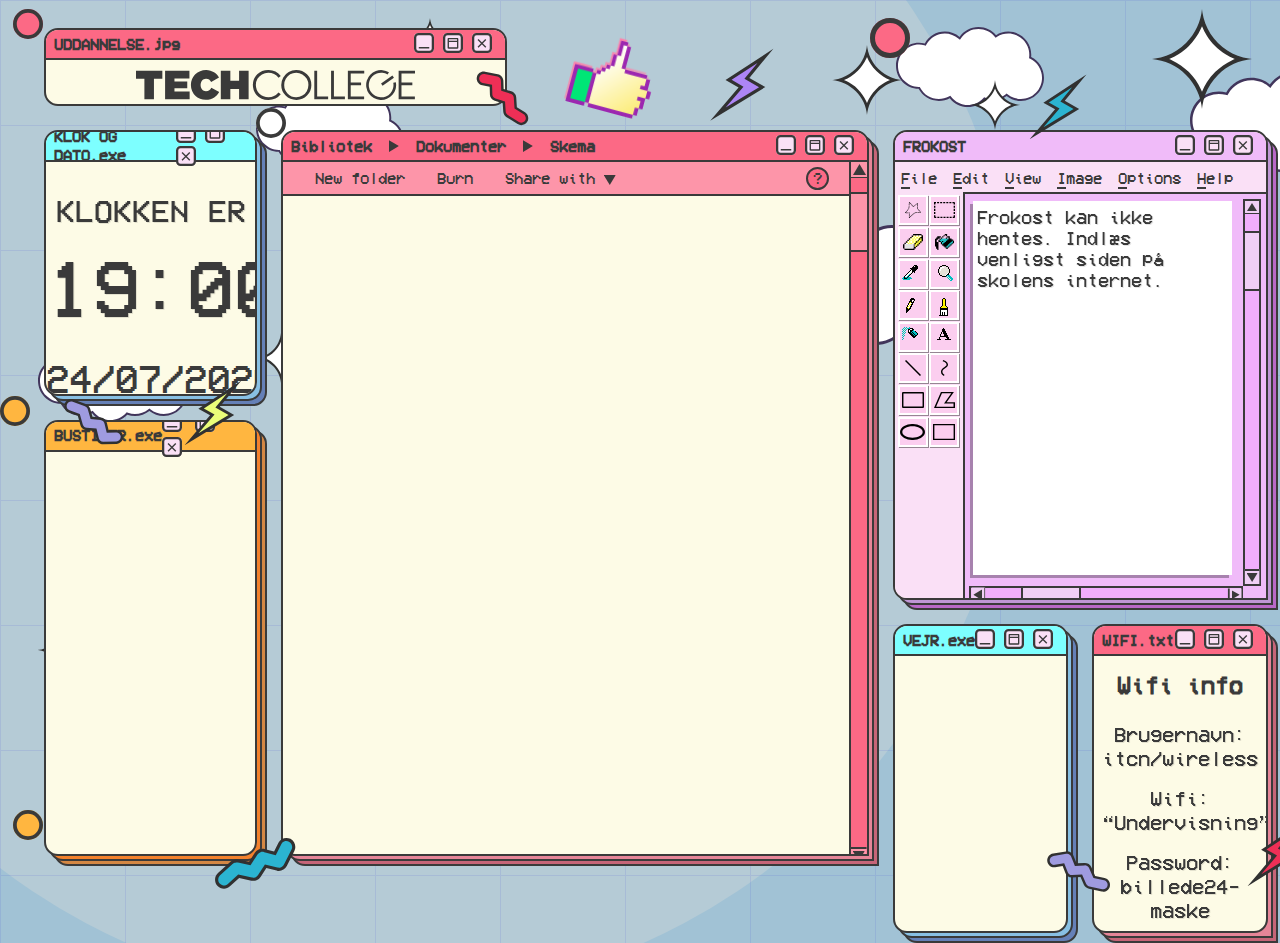
<file: index.html>
<!DOCTYPE html>
<html lang="en">
<head>
    <meta charset="UTF-8">
    <meta name="viewport" content="width=device-width, initial-scale=1.0">
    <link rel="stylesheet" href="assets/css/style.css">
    <link rel="icon" type="image/x-icon" href="assets/img/squiggly.svg">
    <title>Infoboard - Gruppe 5</title>
</head>
<body>
    <main>
        <section class="table">
            <div id="title" class="window table_card">
                <div class="window_content">
                    <div class="window_top">
                        <h2>UDDANNELSE.jpg</h2>
                    </div>
                    <img id="logo" src="assets/img/logo.svg" alt="logo.svg">
                </div>
            </div>
            <div id="clock" class="window table_card">
                <div class="window_content">
                    <div id="here" class="window_top">
                        <h2>KLOK OG DATO.exe</h2>
                    </div>
                    <div class="clock" id="clock_text">
                        <p>KLOKKEN ER</p>
                        <p id="current_time">
                            <span class="hours"></span><span class="blink">:</span><span class="minutes"></span></p>
                        <div id="current_date" class="date"></div>
                    </div>
                </div>
                <div id="wb1" class="window_back"></div>
                <div id="wb2" class="window_back"></div>
            </div>
            <div id="bus_schedule" class="window table_card">
                <div class="window_content">
                    <div id="here" class="window_top">
                        <h2>BUSTIDER.exe</h2>
                    </div>
                    <ul id="bus_times">
                    </ul>
                </div>
                <div id="wb3" class="window_back"></div>
                <div id="wb4" class="window_back"></div>
            </div>
            <div id="class_schedule" class="window table_card">
                <div class="window_content">
                    <div class="window_top">
                        <div id="schedule_title">
                            <h2>Bibliotek</h2><img style="transform: rotate(90deg); height: 10px;" src="assets/img/arrow.svg" alt="arrow.svg"><h2>Dokumenter</h2><img style="transform: rotate(90deg); height: 10px;" src="assets/img/arrow.svg" alt="arrow.svg"><h2>Skema</h2>
                        </div>
                    </div>
                    <div class="schedule_container">
                        <ul class="schedule_top">
                            <li>New folder</li>
                            <li>Burn</li>
                            <li>Share with <img id="schedule_arrow" src="assets/img/arrow.svg" alt=""></li>
                            <li id="questionmark">?</li>
                        </ul>
                        <ul id="schedule"></ul>
                        <div class="scrollbar_vert"><img class="scrollbar_left" src="assets/img/arrow.svg" alt=""><div class="scrollbar_grab"><img class="scrollbar_right" src="assets/img/arrow.svg" alt=""></div></div>
                    </div>
                </div>
                <div id="wb5" class="window_back"></div>
                <div id="wb6" class="window_back"></div>
            </div>
            <div id="meals" class="window table_card">
                <div class="window_content">
                    <div class="window_top">
                        <h2>FROKOST</h2>
                    </div>
                    <div class="meal_tool_overlay">
                        <ul class="meal_toolbar">
                            <li class="meal_toolbar_items">File</li>
                            <li class="meal_toolbar_items">Edit</li>
                            <li class="meal_toolbar_items">View</li>
                            <li class="meal_toolbar_items">Image</li>
                            <li class="meal_toolbar_items">Options</li>
                            <li class="meal_toolbar_items">Help</li>
                        </ul>
                        <div class="meal_sidebar">
                            <div class="meal_sidebar_container">
                                <div class="meal_sidebar_icon"><img src="assets/img/polygonal_selection.svg" alt=""></div>
                                <div class="meal_sidebar_icon"><img src="assets/img/rectangle_selection.svg" alt=""></div>
                                <div class="meal_sidebar_icon"><img src="assets/img/eraser.svg" alt=""></div>
                                <div class="meal_sidebar_icon"><img src="assets/img/paint_bucket.svg" alt=""></div>
                                <div class="meal_sidebar_icon tiny"><img src="assets/img/eyedropper.svg" alt=""></div>
                                <div class="meal_sidebar_icon tiny"><img src="assets/img/magnify.svg" alt=""></div>
                                <div class="meal_sidebar_icon tiny"><img src="assets/img/pencil.svg" alt=""></div>
                                <div class="meal_sidebar_icon tiny"><img src="assets/img/brush.svg" alt=""></div>
                                <div class="meal_sidebar_icon tiny"><img src="assets/img/spray.svg" alt=""></div>
                                <div class="meal_sidebar_icon tiny"><img src="assets/img/text.svg" alt=""></div>
                                <div class="meal_sidebar_icon"><img src="assets/img/line_diagonal.svg" alt=""></div>
                                <div class="meal_sidebar_icon"><img src="assets/img/line_curved.svg" alt=""></div>
                                <div class="meal_sidebar_icon"><img src="assets/img/rectangle.svg" alt=""></div>
                                <div class="meal_sidebar_icon"><img src="assets/img/polygonal_shape.svg" alt=""></div>
                                <div class="meal_sidebar_icon"><img src="assets/img/ellipse.svg" alt=""></div>
                                <div class="meal_sidebar_icon"><img src="assets/img/rectangle_curved.svg" alt=""></div>
                            </div>
                        </div>
                        <div id="meal_list_main">
                            <ul id="meal_list"></ul>
                            <div class="scrollbar_vert"><img class="scrollbar_left" src="assets/img/arrow.svg" alt=""><div class="scrollbar_grab"><img class="scrollbar_right" src="assets/img/arrow.svg" alt=""></div></div>
                            <div class="scrollbar_horiz"><img class="scrollbar_left" src="assets/img/arrow.svg" alt=""><div class="scrollbar_grab"><img class="scrollbar_right" src="assets/img/arrow.svg" alt=""></div></div>
                        </div>
                    </div>
                </div>
                <div id="wb7" class="window_back"></div>
                <div id="wb8" class="window_back"></div>
            </div>
            <div class="notes_container">
                <div id="weather" class="window table_card">
                    <div class="window_content">
                        <div id="here" class="window_top">
                            <h2>VEJR.exe</h2>
                        </div>
                        <div class="clock" id="clock_text">
                            <div id="weather_api"></div>
                        </div>
                    </div>
                    <div id="wb1" class="window_back"></div>
                    <div id="wb2" class="window_back"></div>
                </div>
                <div id="wifi" class="window table_card">
                    <div class="window_content">
                        <div id="here" class="window_top">
                            <h2>WIFI.txt</h2>
                        </div>
                        <div id="wifi_content">
                            <h3>Wifi info</h3>
                            <p>Brugernavn: <br>itcn/wireless</p>
                            <p>Wifi: <br>“Undervisning”</p>
                            <p>Password: <br>billede24-maske</p>
                        </div>
                    </div>
                    <div id="wb5" class="window_back"></div>
                    <div id="wb6" class="window_back"></div>
                </div>
            </div>
        </section>
        <section class="taskbar">
            <div id="taskbar_left">
                <div id="taskbar_logo">
                    <img src="assets/img/corner_logo.svg" alt="corner_logo.svg">
                </div>
                <div id="searchbar">
                </div>
                <div id="searcbar_line"></div>
            </div>
            <div id="taskbar_icons">
                <img src="assets/img/file_explorer.svg" alt="file_explorer">
                <img src="assets/img/chrome.svg" alt="chrome">
                <img src="assets/img/photoshop.svg" alt="photoshop">
                <img src="assets/img/dreamweaver.svg" alt="dreamweaver">
                <img src="assets/img/appstore.svg" alt="appstore">
                <img src="assets/img/music.svg" alt="music">
                <img src="assets/img/Photos.svg" alt="Photos">
                <div id="searcbar_line"></div>
                <img src="assets/img/contacts.svg" alt="contacts">
                <img src="assets/img/messages.svg" alt="messages">
                <img src="assets/img/podcasts.svg" alt="podcasts">
            </div>
            <div id="taskbar_right">
                <div id="taskbar_status_icons">
                    <svg style="margin-right: -12px;" xmlns="http://www.w3.org/2000/svg" width="53" height="45" viewBox="0 0 53 45">
                        <path id="Arrow" d="M26.5,0,53,45H0Z" fill="var(--magenta)"/>
                    </svg>
                    <img src="assets/img/menu_cloud.svg" alt="menu_cloud">
                    <img src="assets/img/display.svg" alt="display">
                    <img src="assets/img/Speaker.svg" alt="Speaker">
                </div>
                <div class="clock" id="taskbar_time">
                    <p><span class="hours"></span><span class="blink">:</span><span class="minutes"></span></p>
                    <div class="date"></div>
                </div>
            </div>
        </section>
        <section class="dec_overlay">
            <img id="o1" src="assets/img/squiggly.svg" alt="">
            <img id="o2" src="assets/img/squiggly_purple.svg" alt="">
            <img id="o3" src="assets/img/squiggly_blue.svg" alt="">
            <img id="o4" src="assets/img/squiggly_purple.svg" alt="">
            <img id="o18" src="assets/img/bus.svg" alt="">
            <img id="o19" src="assets/img/thumb.svg" alt="">
            <img id="o20" src="assets/img/lightning.svg" alt="">
            <img id="o21" src="assets/img/lightning_blue.svg" alt="">
            <img id="o22" src="assets/img/lightning_yellow.svg" alt="">
            <img id="o23" src="assets/img/lightning_red.svg" alt="">
            <img id="o24" src="assets/img/circle.svg" alt="">
            <img id="o25" src="assets/img/circle.svg" alt="">
            <img id="o26" src="assets/img/circle_orange.svg" alt="">
            <img id="o27" src="assets/img/circle_orange.svg" alt="">
            <img id="o28" src="assets/img/circle_white.svg" alt="">
        </section>
        <section class="dec_underlay">
            <img id="o5" src="assets/img/cloud.svg" alt="">
            <img id="o6" src="assets/img/cloud.svg" alt="">
            <img id="o7" src="assets/img/cloud.svg" alt="">
            <img id="o8" src="assets/img/cloud.svg" alt="">
            <img id="o9" src="assets/img/cloud.svg" alt="">
            <img id="o10" src="assets/img/star.svg" alt="">
            <img id="o11" src="assets/img/star.svg" alt="">
            <img id="o12" src="assets/img/star.svg" alt="">
            <img id="o13" src="assets/img/star.svg" alt="">
            <img id="o14" src="assets/img/star.svg" alt="">
            <img id="o15" src="assets/img/star.svg" alt="">
            <img id="o16" src="assets/img/star.svg" alt="">
            <img id="o17" src="assets/img/star.svg" alt="">
        </section>
    </main>
    <script src="assets/js/windowFormatting.js"></script>
    <script src="assets/js/weather.js"></script>
    <script src="assets/js/meal.js"></script>
    <script src="assets/js/bus.js"></script>
    <script src="assets/js/activites.js"></script>
    <script src="assets/js/clock.js"></script>
    <!-- <script src="assets/js/windowBack.js"></script> -->
</body>
</html>
</file>
<file: assets/css/style.css>
* {
    box-sizing: border-box;
    margin: 0;
    padding: 0;
    --black: #3A3A3A;
    --blue: #54BBFD;
    --blue_dark: #A6CFDE;
    --blue_pale: #DDFBFF;
    --blue_pale_2: #B0DFF0;
    --cyan: #7DFFFF;
    --green: #EAFF79;
    --green_pale: #FDFBE6;
    --pink_pale:#FBCEEF;
    --pink: #FC6985;
    --pink_pale_2: #FD95A9;
    --purple: #D0A0FF;
    --purple_2: #F1AEFC;
    --purple_3: #F0CFF5;
    --purple_dark: #F0BBF9;
    --orange: #FECC7F;
    --orange_dark: #FDB64C;
    --magenta: #6B184E;
    --purple_pale: #FAE0F6;
    --orange_bus: #FFB640;

}

@font-face {
    font-family: 'digitalFont';
    src: url(../fonts/VCR_OSD_MONO_1.001.ttf) format(truetype);
}

@font-face {
    font-family: 'handwritten';
    /* src: url(../fonts/Caveat-VariableFont_wght.ttf); */
    src: url(../fonts/ArchitectsDaughter-Regular.ttf)
}

body {
    background-image: url(../img/background.svg);
    color: var(--black);
    font-family: 'digitalFont', sans-serif;
    overflow: hidden;
    height: 100lvh;
    font-size: 1rem;
}

h2 {
    font-size: 1rem;
}

h3 {
    margin: 1rem;
}

p {
    filter: drop-shadow(1px 1px 0px rgba(0,0,0,.1));
}

/* REUSEABLE */

.window {
    position: relative;
    display: grid;
    grid-template-columns: repeat(1, 1fr);
    grid-template-rows: repeat(1, 1fr);
}

.window_content {
    overflow: hidden;
    border-radius: 14px;
    background-color: var(--green_pale);
    border: 2px solid var(--black);
}

.window_back {
    width: 100%;
    height: 100%;
    position: absolute;
    top: 0;
    transform: translate(5px, 5px);
    border: 2px solid var(--black);
    border-radius: 14px;
}

.window_top {
    background-color: var(--pink);
    border-bottom: 2px solid var(--black);
    display: flex;
    justify-content: space-between;
    align-items: center;
    height: 30px;
    padding-inline: .5rem;
}

.window_top img {
    height: 20px;
    margin: 0px;
}

.window_buttons {
    align-self: center;
    margin-right: 5px;
}

/* WINDOW BACKGROUNDS */

#wb1 {
    background-color: #88C0E4;
    transform: translate(5px, 5px);
    z-index: -10;
}

#wb2 {
    background-color: #6580B7;
    transform: translate(10px, 10px);
    z-index: -11;
}

#wb3 {
    background-color: #F3812C;
    transform: translate(5px, 5px);
    z-index: -10;
}

#wb4 {
    background-color: #D38744;
    transform: translate(10px, 10px);
    z-index: -11;
}

#wb5 {
    background-color: #E68598;
    transform: translate(5px, 5px);
    z-index: -10;
    border-radius: 14px 14px 0px;

}

#wb6 {
    background-color: #C66578;
    transform: translate(10px, 10px);
    z-index: -11;
    border-radius: 14px 14px 0px;

}

#wb7 {
    background-color: #BF96D5;
    transform: translate(5px, 5px);
    z-index: -10;
    border-radius: 14px 14px 0px;

}

#wb8 {
    background-color: #B968C7;
    transform: translate(10px, 10px);
    z-index: -11;
    border-radius: 14px 14px 0px;

}

/* TABLE */

.table {
    display: grid;
    width: 100%;
    height: 100lvh;
    padding-bottom: 2rem;
    padding-left: 2rem;
    padding-top: 1rem;
    justify-content: center;
    grid-template-areas: 
    "title title . . ."
    "clock class class meals meals"
    "bus class class meals meals"
    "bus class class notes notes";
    grid-template-rows: 12% 34% 24% 30%;
    grid-template-columns: 19% 20% 29% 12%;
}

.table_card {
    margin: 12px;
}

/* TITLE */

#title {
    grid-area: title;
}

#logo {
    justify-self: center;
    margin: 10px auto;
    display: block;
    height: 30px;
}

/* CLOCK */

#clock {
    grid-area: clock;
}

#clock_text {
    text-align: center;
    font-size: 2rem;
    margin-block: 2rem;
}

#current_time {
    font-size: 5rem;
    margin-block: 1rem;
}

#current_date {
    font-size: 2.5rem;
    margin-block: 1.5rem;
}

#clock .window_top,
#weather .window_top {
    background-color: var(--cyan);
}

.blink {
    animation: blink-animation 2s steps(2, start) infinite;
}

@keyframes blink-animation {
    to {
        visibility: hidden;
    }
}

/* BUS SCHEDULE */

#bus_schedule {
    grid-area: bus;
    /* height: 40rem; */
    font-size: 1.4rem;
}

#bus_schedule .window_top {
    background-color: var(--orange_bus);
}

#bus_times {
    margin-block: 2rem 3rem;
}

.bus_time_item {
    display: flex;
    justify-content: space-between;
    margin: 1rem 1rem;
    margin-bottom: 5rem;
    align-items: center;
    position: relative;
}

.bus_dest {
    text-transform: uppercase;
}

.bus_number {
    background-color: var(--orange_bus);
    border-radius: 3px;
    padding: .3rem;
    border: 2px solid var(--black);
}

.bus_animation {
    width: 100%;
    position: absolute;
    height: 50px;
    top: 35px;
    clip-path: polygon(0 0, 100% 0, 100% 100%, 0 100%);
}

.bus_icon {
    width: 60px;
    position: absolute;
    top: 18px;
    animation: drive 2s infinite ease-in-out;
}

@keyframes drive {
    0% {
        transform: translateY(0px) scaleY(100%);
    }
    50% {
        transform: translateY(2px) scaleY(95%);
    }
    100% {
        transform: translateY(0px) scaleY(100%);
    }
}

.school_icon {
    width: 40px;
    right: 0px;
    top: 14px;
    position: absolute;
}

.bus_line {
    width: 100%;
    margin: 0px auto;
    height: 5px;
    background-color: var(--black);
    position: absolute;
    top: 44px;
}

/* CLASS ACTIVITIES */

#class_schedule {
    grid-area: class;
}

#class_schedule .window_content {
    border-radius: 14px 14px 0px;
}

#schedule_title {
    display: flex;
    align-items: center;
}

#schedule_title * {
    margin-right: 1rem;   
}

#schedule {
    display: flex;
    flex-direction: column;
    padding: .3rem 2rem;
    grid-area: main;
    height: 100%;
}

#schedule h2 {
    text-align: center;
    font-size: 1.5rem;
}

.schedule_container {
    display: grid;
    width: 100%;
    grid-template-areas: "top scroll" "main scroll";
    grid-template-columns: 1fr;
    grid-template-rows: 34px 1fr;
    height: 96.8%;
}

.schedule_container .scrollbar_vert {
    grid-area: scroll;
    background-color: var(--pink);
    display: flex;
    flex-direction: column;
    position: relative;
    border: unset;
    border-left: 2px solid var(--black);
    margin: 0px 0px;
    height: 100.3%;

}

.schedule_container .scrollbar_vert img {
    height: 16px;
}

.schedule_container .scrollbar_vert .scrollbar_left, 
.schedule_container .scrollbar_vert .scrollbar_grab, 
.schedule_container .scrollbar_vert .scrollbar_right {
    background-color: var(--pink_pale_2);
    z-index: 10;
}

.schedule_top {
    grid-area: top;
    background-color: var(--pink_pale_2 );
    border-bottom: 2px solid var(--black);
    display: flex;
    gap: 2rem;
    width: 100%;
    height: 34px;
    padding-left: 2rem;
    align-items: center;
    position: relative;
}

.schedule_top li {
    list-style-type: none;
}

#schedule_arrow {
    transform: rotate(180deg);
    height: 10px;
}

#questionmark {
    background-color: var(--pink);
    border-radius: 50%;
    width: 23px;
    height: 23px;
    text-align: center;
    display: flex;
    align-items: center;
    justify-content: center;
    border: 2px solid var(--black);
    position: absolute;
    right: 0;
    margin-right: 20px;
}

.schedule_list_item {
    display: flex;
    justify-content: center;
    align-items: center;
    width: 100%;
    text-align: center;
    margin-bottom: 2rem;
    font-size: 1.2rem;
}

.abbr_folder {
    padding-top: 12px;
    padding-right: 12px;
}

.abbr_folder_icon {
    position: relative;
    height: 40px;
    width: 40px;
    display: flex;
    flex-direction: column;
}

.folder_icon {
    height: 40px;
    position: absolute;
    left: -10px;
    top: -10px;
}

.abbr_folder_name {
    position: absolute;
    top: 5px;
    left: 3px;
    font-size: 1.2rem;
}

.abbr_folder_name.top {
    left: -5px;
}

.folder_icon_class_location {
    white-space: nowrap ;
    margin-top: -.3rem;
    text-align: center;
    font-size: 1.2rem;
    position: absolute;
    left: 26px;
}

.schedule_text {
    display: grid;
    grid-template-columns:20% 30% 30% 5% 15%;
    border-bottom: 2px solid var(--black);
    padding: .5rem;
    align-items: center;
    justify-content: space-between;
    width: 100%;
}

.schedule_line {
    border-right: 2px solid var(--black);
    height: 30px;
}

.schedule_time {
    text-align: right;
}

/* MEALS */

#meals {
    grid-area: meals;
}

#meals .window_top {
    background-color: var(--purple_dark);
}

#meals .window_content {
    border-radius: 14px 14px 0px;
}

.meal_tool_overlay {
    background-color: var(--purple_pale);
    display: grid;
    grid-template-areas: 
    "toolbar toolbar"
    "sidebar meal_list";
    grid-template-rows: 30px 1fr;
    height: 100%;
}

.meal_toolbar {
    grid-area: toolbar;
    display: flex;
    gap: 1rem;
    padding: .4rem;
    height: 30px;
}

.meal_toolbar_items {
    list-style-type: none;
}

.meal_toolbar_items::first-letter {
    border-bottom: 2px solid var(--black);
}

.meal_sidebar_container {
    grid-area: sidebar;
    display: grid;
    grid-template-columns: repeat(2, 1fr);
    padding: .2rem;
    gap: .1rem;
}

.meal_sidebar_icon {
    border: 2px solid white;
    filter: drop-shadow(1px 1px 0px rgba(0,0,0,.4));
    height: 30px;
    aspect-ratio: 1/1;
    display: flex;
    justify-content: center;
    align-items: center;
    background-color: var(--pink_pale);
    overflow: hidden;
}

.meal_sidebar_icon img {
    height: 16px;   
    object-fit: contain;
}

.meal_sidebar_icon.tiny img {
    height: 32px;
}

#meal_list_main {
    grid-area: meal_list;
    background-color: var(--purple_dark);
    grid-template-areas: "main scroll_right" "scroll_bottom .";
    grid-template-rows: 1fr 18px;
    display: grid;
    border-top: 2px solid var(--black);
    border-left: 2px solid var(--black);
    height: 97%;
    padding-bottom: 1rem;
}

#meal_list {
    grid-area: main;
    padding: .4rem .3rem;
    margin: .4rem .4rem .4rem .5rem;
    display: grid;
    grid-template-columns: repeat(2, 1fr);
    filter: drop-shadow(-3px 3px 0px rgba(0,0,0,.3));
    background-color: #fff;
    gap: 1rem;
}

.meal_list_item {
    list-style-type: none;
    display: inline;
}

.meal_list_item:nth-of-type(even) {
    transform: translateY(4rem);
}

.meal_day {
    padding-left: 1rem;
    font-weight: 800;
    font-size: 1.6rem;
}

.meal_name {
    font-size: 1.2rem;
}

.scrollbar_horiz {
    grid-area: scroll_bottom;
    width: 100%;
    height: 18px;
    background-color: var(--purple_2);
    display: flex;
    position: relative;
    border: 2px solid var(--black);
    margin: .3rem;
}

.scrollbar_vert {
    grid-area: scroll_right;
    width: 18px;
    height: 100%;
    background-color: var(--purple_2);
    display: flex;
    flex-direction: column;
    position: relative;
    border: 2px solid var(--black);
    margin: .3rem;
}

.scrollbar_left {
    position: absolute;
    background-color: var(--purple_3);
    transform: rotate(-90deg);
    height: 14px;
    padding: 2px;
    text-align: center;
    border-bottom: 1px solid var(--black);
}

.scrollbar_vert .scrollbar_left {
    position: absolute;
    background-color: var(--purple_3);
    transform: rotate(0deg);
    height: 13px;
    padding: 2px;
    text-align: center;
    border-bottom: 1px solid var(--black);
}

.scrollbar_right {
    position: absolute;
    right: 0;
    background-color: var(--purple_3);
    transform: rotate(90deg);
    height: 14px;
    padding: 2px;
    text-align: center;
    border-bottom: 2px solid var(--black);
}

.scrollbar_vert .scrollbar_right {
    position: absolute;
    bottom: 0;
    background-color: var(--purple_3);
    transform: rotate(180deg);
    height: 15px;
    padding: 2px;
    text-align: center;
    border-bottom: 2px solid var(--black);
}

.scrollbar_grab {
    background-color: var(--purple_3);
    height: 100%;
    width: 60px;
    border-left: 2px solid var(--black);
    border-right: 2px solid var(--black);
    margin-left: 50px;
}

.scrollbar_vert .scrollbar_grab {
    height: 60px;
    width: 100%;
    border-left: unset;
    border-right: unset;
    border-top: 2px solid var(--black);
    border-bottom: 2px solid var(--black);
    margin-left: 0px;
    margin-top: 30px;
}

.current_day {
    animation-name: current_day;
    animation-iteration-count: infinite;
    animation-duration: 1.6s;
}

@keyframes current_day {
    0% {
        color: var(--black);
    }
    50% {
        color: var(--pink);
    }
    100% {
        color: var(--black);
    }
}

.past_day {
    filter: opacity(.3);
}

/* NOTES */

.notes_container {
    grid-area: notes;
    display: grid;
    grid-template-columns: 50% 50%;
    gap: 0rem;
}

.note {
    font-family: 'handwritten';
    position: relative;
    width: 100%;
}

.note_top {
    width: 100%;
    height: 10px;
    background-color: #E76465;
    filter: drop-shadow(0px 5px 0px rgba(0,0,0,.2));
}

#note_top_bl {
    background-color: var(--blue);
    
}

.note_content {
    filter: drop-shadow(5px 5px 0px rgba(0,0,0,.2));
    height: 100%;
}

.note_content_wds {
    height: 100%;
    width: 90%;
    background-color: var(--orange);
    clip-path: polygon(0% 0%, 100% 0, 100% 100%, 50% 100%, 0% 90%, 0% 0%);
    text-align: center;
    font-size: 1.6rem;
}

#wifi .note_content_wds {
    clip-path: polygon(0% 0%, 100% 0, 100% 100%, 50% 100%, 0% 90%, 0% 0%);
    font-size: 1.3rem;
}

.note_content_wds p:first-of-type {
    padding-top: 1rem;
}

.note_flip {
    background-color: var(--orange_dark);
    position: absolute;
    bottom: 0;
    left: 0;
    width: 138px;
    height: 30px;
}

.note_pin {
    position: absolute;
    filter: unset;
    top: -10px;
    left: 190px;
    height: 80px;
}

/* WEATHER */

#weather {
    /* grid-area: weather; */
}

.weather_temp {
    font-size: 4rem;
    margin: 1rem;
}

.weather_cond {
    font-size: 1.5rem;
}

.weather_cond_icon {
    height: 50px;
}

/* WIFI */

#wifi {
    /* grid-area: wifi; */
    text-align: center;
}

#wifi_content {
    display: flex;
    flex-direction: column;
    height: 100%;
    margin-top: rem;
    font-size: 1.3rem;
}

#wifi_content p {
    margin: .5rem;
}

#cat {
    position: absolute;
    top: -47px;
    left: 0;
    width: 100px;
}

/* TASKBAR (FOOTER) */

.taskbar {
    background-color: var(--blue_dark);
    width: 100%;
    height: 64px;
    position: absolute;
    bottom: 0;
    border-top: 3px solid var(--magenta);
    /* display: flex; */
    display: none;
    justify-content: center;
    align-items: center;
}

#taskbar_left {
    display: flex;
    position: absolute;
    left: 0;
    gap: 1.5rem;
    align-items: center;
    height: 100%;
}

#taskbar_logo {
    background-color: var(--blue_pale_2);
    height: 100%;
    width: 60px;
    display: block;
    display: flex;
    align-items: center;
    justify-content: center;
    filter: drop-shadow(5px 0px 0px rgba(0,0,0,.2));
    left: 0;
}

#taskbar_logo img {
    height: 50px;
    object-fit: contain;
}

#searchbar {
    background-color: #fff;
    border: 3px solid var(--magenta);
    border-radius: 50px;
    width: 300px;
    height: 40px;
}

#searcbar_line {
    height: 40px;
    border-right: 3px solid var(--magenta);
}

#taskbar_icons {
    background-color: var(--blue_pale);
    display: flex;
    justify-content: space-between;
    align-items: center;
    padding-inline: 2rem;
    border-radius: 20px;
    height: 50px;
    gap: 2rem;
    margin: 0;
    filter: drop-shadow(5px 10px 10px rgba(0,0,0,.1));
}

#taskbar_icons img {
    height: 40px;
}

#taskbar_right {
    display: flex;
    position: absolute;
    right: 0;
    height: 100%;
    gap: 2rem;
}

#taskbar_status_icons {
    display: flex;
    align-items: center;
    gap: 1rem;
}

#taskbar_status_icons img, #taskbar_status_icons svg {
    height: 20px;
}

#taskbar_time {
    background-color: var(--blue_pale_2);
    text-align: center;
    height: 100%;
    display: flex;
    flex-direction: column;
    justify-content: center;
    color: var(--magenta);
    right: 0;
    padding-inline: 2rem;
    filter: drop-shadow(-5px 0px 0px rgba(0,0,0,.2));
}

/* DECORATION OVERLAY */

.dec_overlay {
    width: 100%;
    height: 100%;
    z-index: 1000;
}

.dec_underlay {
    width: 100%;
    height: 100%;
    z-index: -100;
}

.dec_overlay #o1 {
    position: absolute;
    left: 37%;
    top: 7%;
    height: 70px;
    animation-name: hover_enlarge;
    animation-duration: 8s;
    animation-iteration-count: infinite;
    animation-delay: 0s;
    animation-timing-function:cubic-bezier(0.445, 0.05, 0.55, 0.95);
}

.dec_overlay #o2 {
    position: absolute;
    left: 5%;
    top: 43%;
    height: 70px;
    transform: rotate(168deg);
    animation-name: hover;
    animation-duration: 8s;
    animation-iteration-count: infinite;
    animation-delay: 1s;
    animation-timing-function: linear;
}

.dec_overlay #o3 {
    position: absolute;
    left: 17%;
    top: 91%;
    height: 90px;
    transform: rotate(106deg);
    animation-name: hover;
    animation-duration: 8s;
    animation-iteration-count: infinite;
    animation-delay: 2s;
    animation-timing-function: linear;
}

.dec_overlay #o4 {
    position: absolute;
    left: 82%;
    top: 93%;
    height: 70px;
    transform: rotate(-20deg);
    animation-name: hover_enlarge;
    animation-duration: 8s;
    animation-iteration-count: infinite;
    animation-delay: 3s;
    animation-timing-function: linear;
}

.dec_underlay #o5 {
    z-index: inherit;
    position: absolute;
    left: 3%;
    top: 38%;
    height: 80px;
    animation-name: hover;
    animation-duration: 8s;
    animation-iteration-count: infinite;
    animation-delay: 0s;
    animation-timing-function: linear;
}

.dec_underlay #o6 {
    z-index: inherit;
    position: absolute;
    left: 20%;
    top: 10%;
    height: 80px;
    animation-name: hover;
    animation-duration: 8s;
    animation-iteration-count: infinite;
    animation-delay: 1s;
    animation-timing-function: linear;
}

.dec_underlay #o7 {
    z-index: inherit;
    position: absolute;
    left: 60%;
    top: 25%;
    height: 120px;
    animation-name: hover_enlarge;
    animation-duration: 8s;
    animation-iteration-count: infinite;
    animation-delay: 2s;
    animation-timing-function: linear;
}

.dec_underlay #o8 {
    z-index: inherit;
    position: absolute;
    left: 93%;
    top: 8%;
    height: 100px;
    animation-name: hover_enlarge;
    animation-duration: 8s;
    animation-iteration-count: infinite;
    animation-delay: 3s;
    animation-timing-function: linear;
}

.dec_underlay #o9 {
    z-index: inherit;
    position: absolute;
    left: 70%;
    top: 3%;
    height: 80px;
    animation-name: hover;
    animation-duration: 8s;
    animation-iteration-count: infinite;
    animation-delay: 1s;
    animation-timing-function: linear;
}

.dec_underlay #o10 {
    z-index: inherit;
    position: absolute;
    left: 4%;
    top: 7%;
    height: 30px;
    animation-name: hover_enlarge;
    animation-duration: 8s;
    animation-iteration-count: infinite;
    animation-delay: 2s;
    animation-timing-function: linear;
}

.dec_underlay #o11 {
    z-index: inherit;
    position: absolute;
    left: 23%;
    top: 8%;
    height: 30px;
    animation-name: hover;
    animation-duration: 8s;
    animation-iteration-count: infinite;
    animation-delay: 3s;
    animation-timing-function: linear;
}

.dec_underlay #o12 {
    z-index: inherit;
    position: absolute;
    left: 32%;
    top: 2%;
    height: 40px;
    animation-name: hover;
    animation-duration: 8s;
    animation-iteration-count: infinite;
    animation-delay: 2s;
    animation-timing-function: linear;
}

.dec_underlay #o13 {
    z-index: inherit;
    position: absolute;
    left: 65%;
    top: 5%;
    height: 70px;
    animation-name: hover_enlarge;
    animation-duration: 8s;
    animation-iteration-count: infinite;
    animation-delay: 1s;
    animation-timing-function: linear;
}

.dec_underlay #o14 {
    z-index: inherit;
    position: absolute;
    left: 90%;
    top: 1%;
    height: 100px;
    animation-name: hover;
    animation-duration: 8s;
    animation-iteration-count: infinite;
    animation-delay: 2s;
    animation-timing-function: linear;
}

.dec_underlay #o15 {
    z-index: inherit;
    position: absolute;
    left: 3%;
    top: 70%;
    height: 40px;
    animation-name: hover;
    animation-duration: 8s;
    animation-iteration-count: infinite;
    animation-delay: 1s;
    animation-timing-function: linear;
}
.dec_underlay #o16 {
    z-index: inherit;
    position: absolute;
    left: 20%;
    top: 37%;
    height: 50px;
    animation-name: hover_enlarge;
    animation-duration: 8s;
    animation-iteration-count: infinite;
    animation-delay: 2s;
    animation-timing-function: linear;
}

.dec_underlay #o17 {
    z-index: inherit;
    position: absolute;
    left: 970px;
    top: 80px;
    height: 50px;
    animation-name: hover;
    animation-duration: 8s;
    animation-iteration-count: infinite;
    animation-delay: 1s;
    animation-timing-function: linear;
}

.dec_overlay #o18 {
    z-index: inherit;
    position: absolute;
    left: 2%;
    bottom: -.85%;
    height: 280px;
    display: none;
}

.dec_overlay #o19 {
    z-index: inherit;
    position: absolute;
    left: 42%;
    top: 0%;
    height: 150px;
    animation-name: hover_enlarge;
    animation-duration: 8s;
    animation-iteration-count: infinite;
    animation-delay: 1s;
    animation-timing-function: linear;
}

.dec_overlay #o20 {
    z-index: inherit;
    position: absolute;
    left: 55%;
    top: 4%;
    height: 100px;
    animation-name: hover;
    animation-duration: 8s;
    animation-iteration-count: infinite;
    animation-delay: 0s;
    animation-timing-function: linear;
}

.dec_overlay #o21 {
    z-index: inherit;
    position: absolute;
    left: 80%;
    top: 7%;
    height: 90px;
    animation-name: hover;
    animation-duration: 8s;
    animation-iteration-count: infinite;
    animation-delay: -2s;
    animation-timing-function: linear;
}

.dec_overlay #o22 {
    z-index: inherit;
    position: absolute;
    left: 14%;
    top: 41%;
    height: 90px;
    animation-name: hover_enlarge;
    animation-duration: 8s;
    animation-iteration-count: infinite;
    animation-delay: -2s;
    animation-timing-function: linear;
}

.dec_overlay #o23 {
    z-index: inherit;
    position: absolute;
    left: 97%;
    top: 90%;
    height: 90px;
    animation-name: hover;
    animation-duration: 8s;
    animation-iteration-count: infinite;
    animation-delay: -2s;
    animation-timing-function: linear;
}

.dec_overlay #o24 {
    z-index: inherit;
    position: absolute;
    left: 68%;
    top: 2%;
    height: 40px;
    animation-name: hover;
    animation-duration: 8s;
    animation-iteration-count: infinite;
    animation-delay: -2s;
    animation-timing-function: linear;
}

.dec_overlay #o25 {
    z-index: inherit;
    position: absolute;
    left: 1%;
    top: 1%;
    height: 30px;
    animation-name: hover_enlarge;
    animation-duration: 8s;
    animation-iteration-count: infinite;
    animation-delay: -2s;
    animation-timing-function: linear;
}

.dec_overlay #o26 {
    z-index: inherit;
    position: absolute;
    left: 0%;
    top: 44%;
    height: 30px;
    animation-name: hover;
    animation-duration: 8s;
    animation-iteration-count: infinite;
    animation-delay: -2s;
    animation-timing-function: linear;
}

.dec_overlay #o27 {
    z-index: inherit;
    position: absolute;
    left: 1%;
    top: 90%;
    height: 30px;
    animation-name: hover;
    animation-duration: 8s;
    animation-iteration-count: infinite;
    animation-delay: -2s;
    animation-timing-function: linear;
}

.dec_overlay #o28 {
    z-index: inherit;
    position: absolute;
    left: 20%;
    top: 12%;
    height: 30px;
    animation-name: hover_enlarge;
    animation-duration: 8s;
    animation-iteration-count: infinite;
    animation-delay: -2s;
    animation-timing-function: linear;
}

@keyframes hover {
    0% {
        transform: translate(0px, 0px);
    }
    50% {
        transform: translate(0px, 30px);
    }
    100% {
        transform: translate(0px, 0px);
    }
}

@keyframes hover_enlarge {
    0% {
        transform: scale(100%) rotate(0deg);
    }
    50% {
        transform: scale(120%) rotate(20deg);
    }
    100% {
        transform: scale(100%) rotate(0deg);
    }
}
</file>
